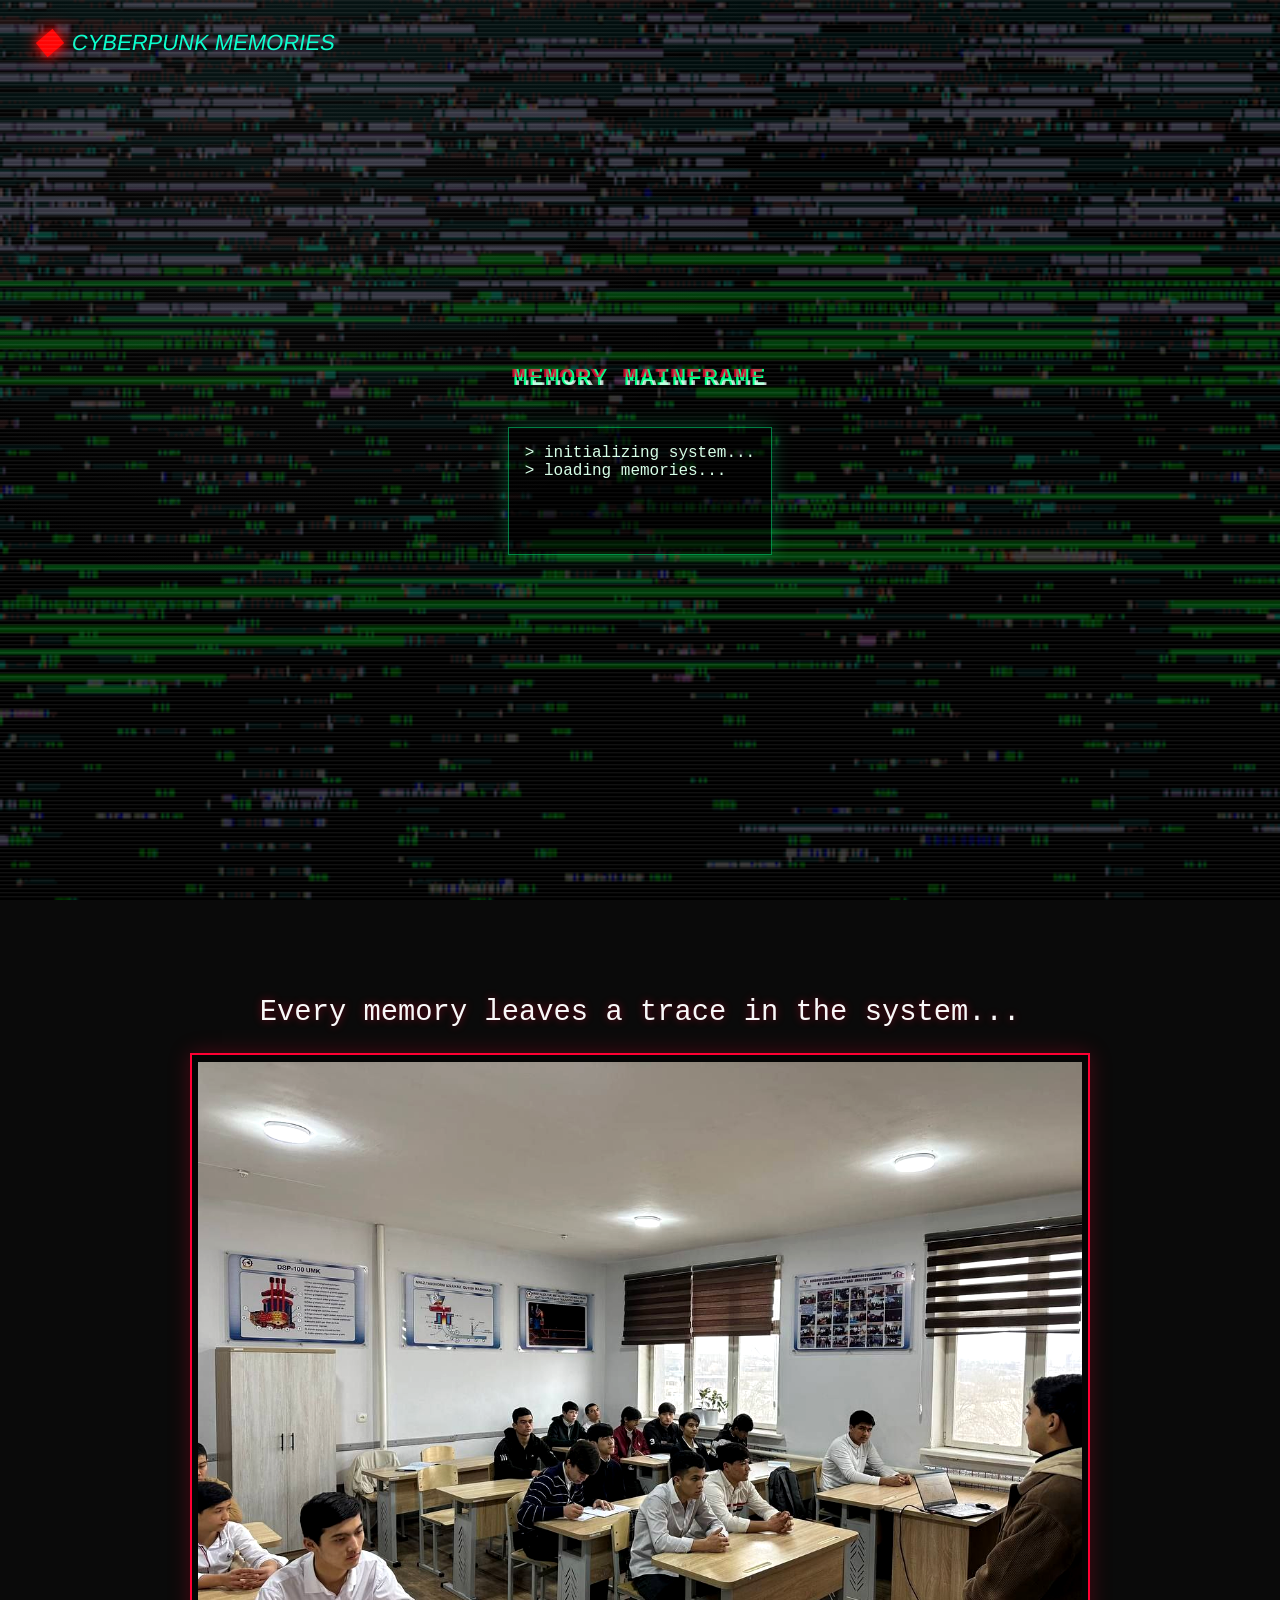
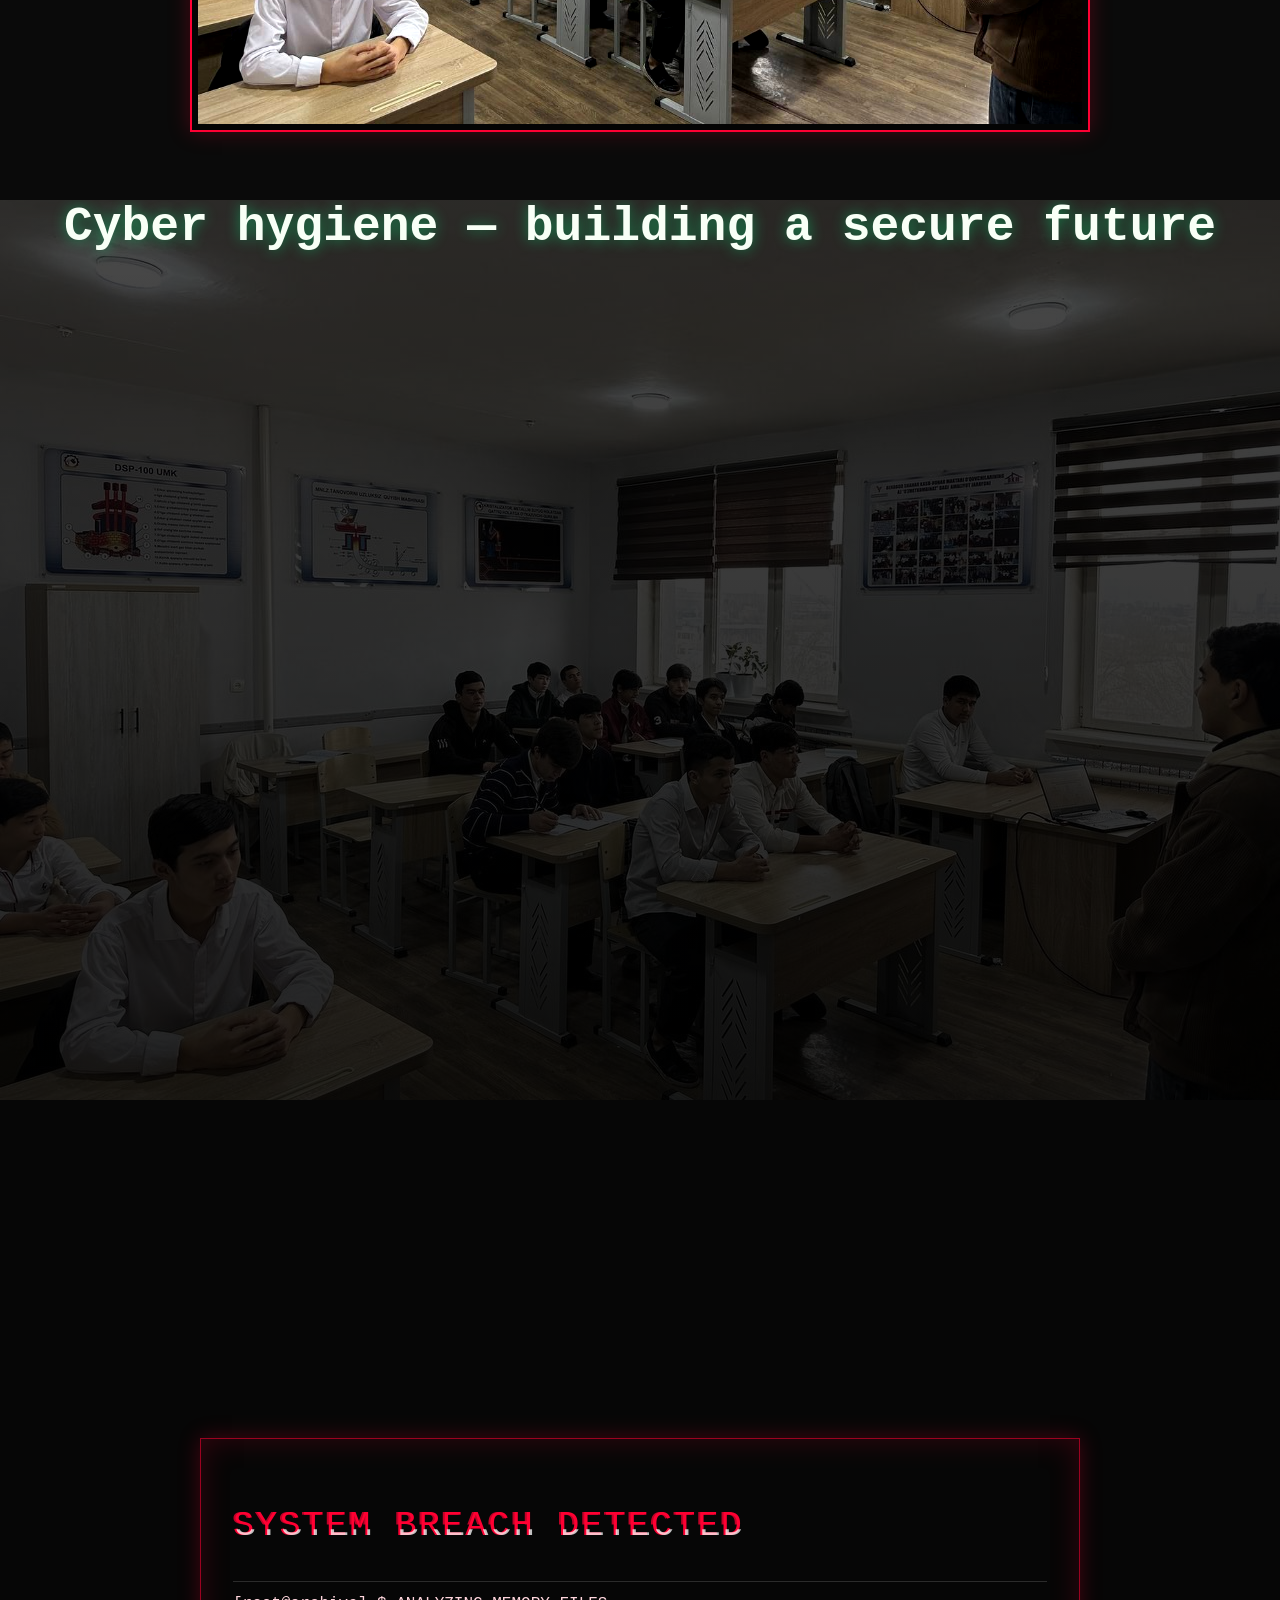
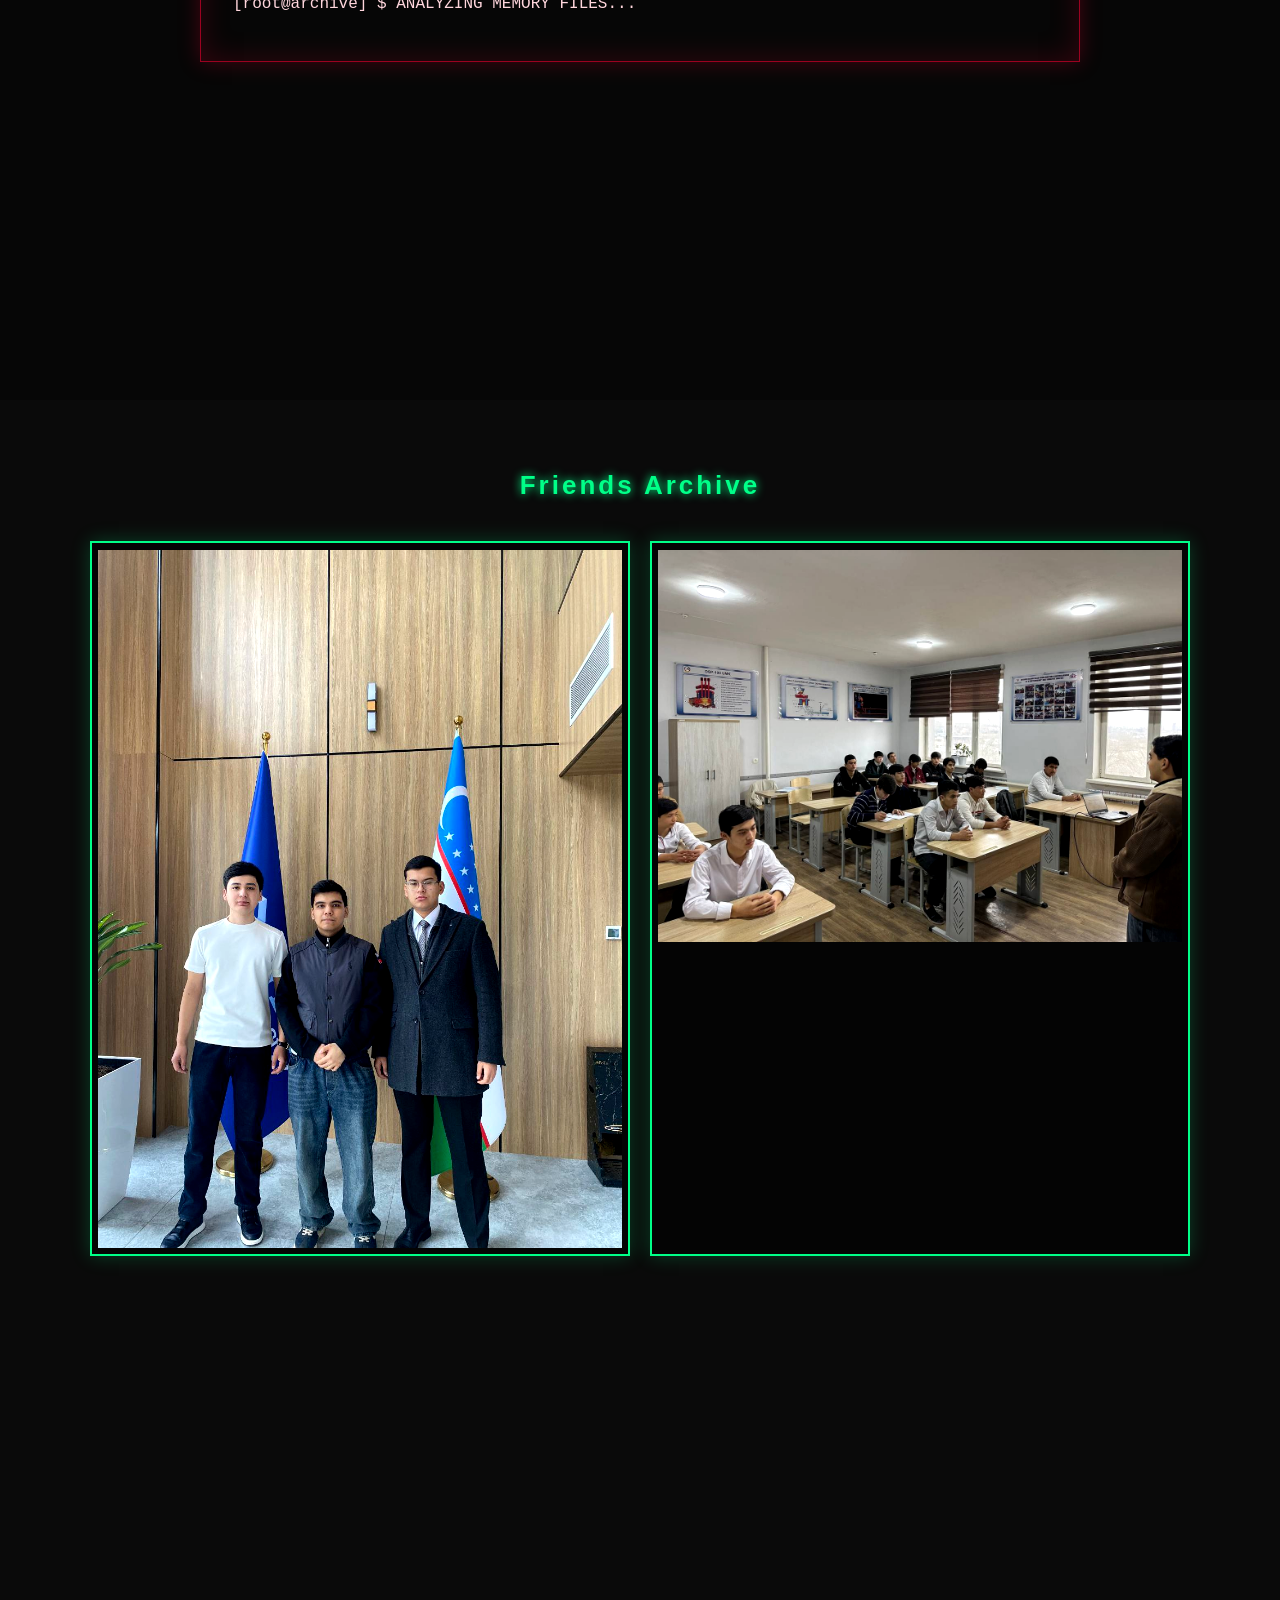
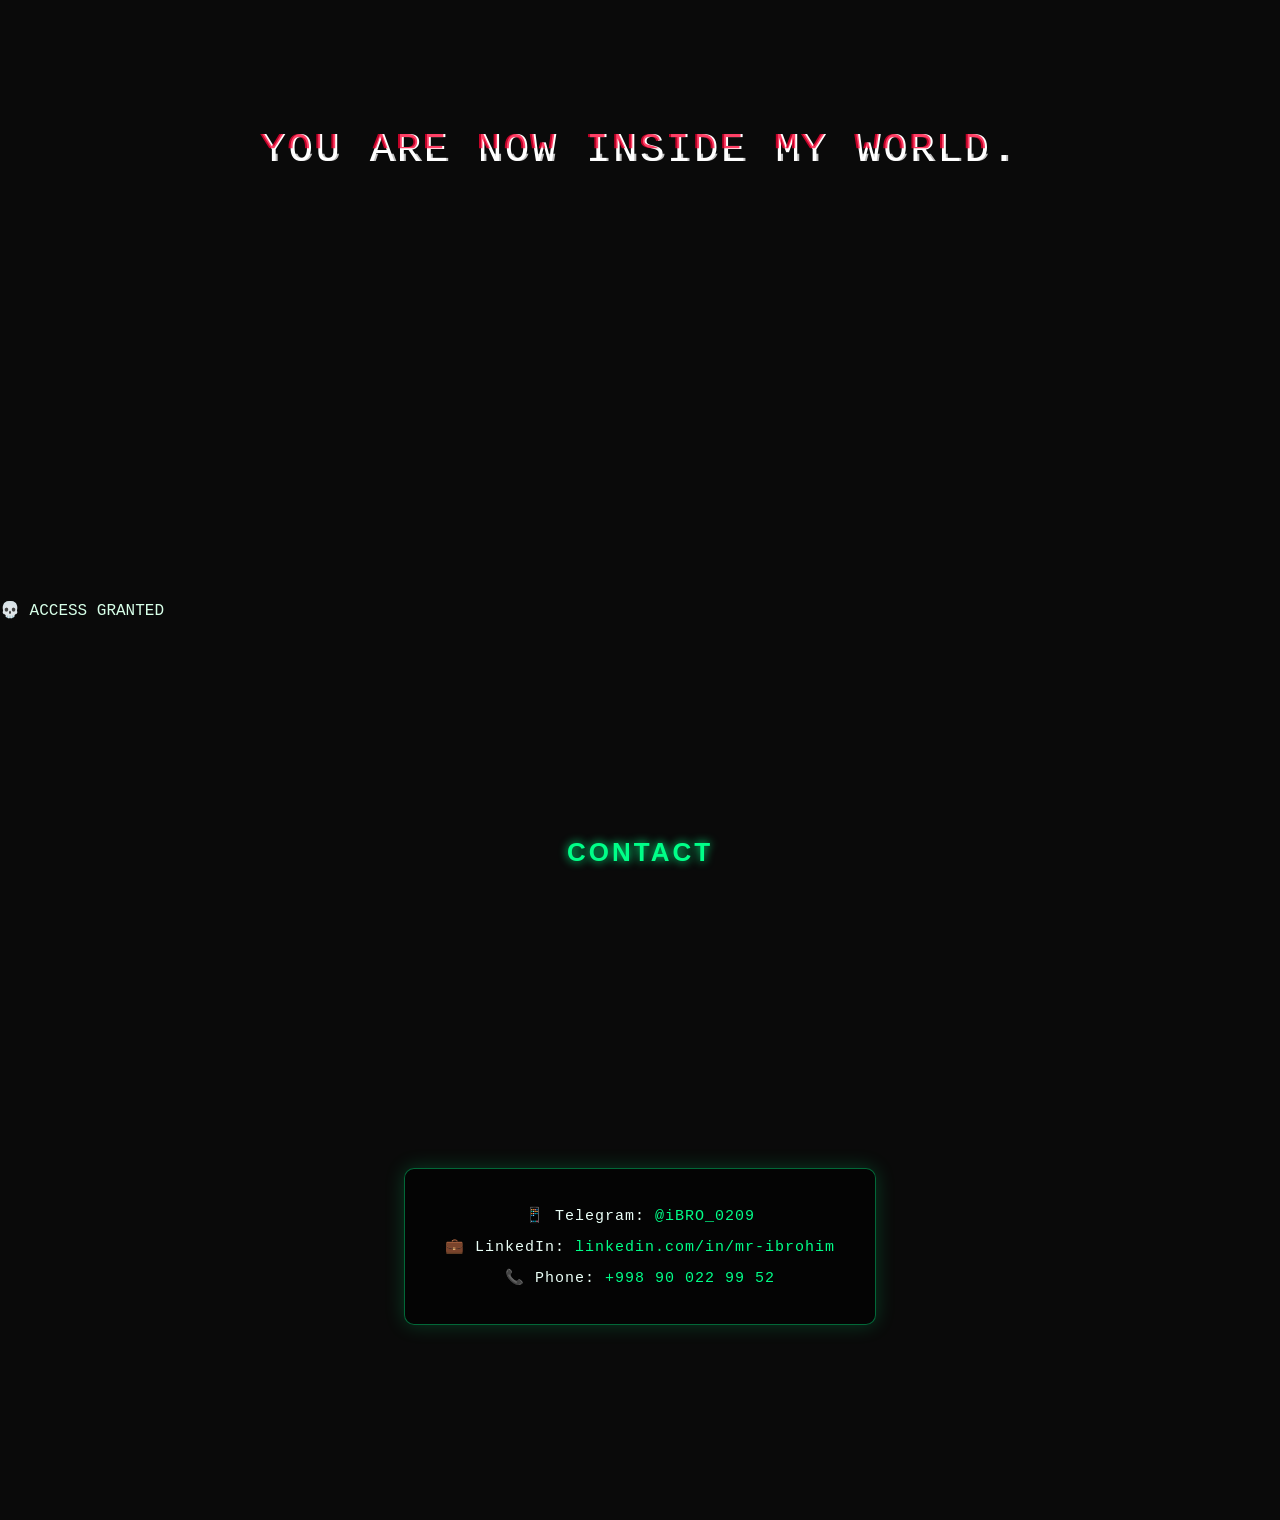
<file: index.htm>
<!DOCTYPE html>
<html lang="en">
<head>
  <meta charset="UTF-8" />
  <meta name="viewport" content="width=device-width, initial-scale=1.0" />
  <title>Cyberpunk Memory System</title>
  <link rel="stylesheet" href="style.css" />
</head>
<body>
  <div class="noise"></div>
  <div class="scanlines"></div>

  <section id="intro" class="panel intro-panel">
    <div class="intro-content">
      <h1 class="glitch" data-text="MEMORY MAINFRAME">MEMORY MAINFRAME</h1>
      <div class="terminal" id="typing-terminal" aria-live="polite"></div>
    </div>
  </section>

  <section id="scene1" class="panel reveal-on-scroll">
    <div class="content-block">
      <p class="scene-line">Every memory leaves a trace in the system...</p>
      <figure class="neon-card neon-red">
        <!-- 🔥 FIX -->
        <img src="class.jpg" alt="Class memory scene" />
      </figure>
    </div>
  </section>

  <!-- CYBER RASM YO‘Q BO‘LSA XATOLIK BO‘LMASIN DEB QOLDIRDIM -->
  <section id="scene2" class="panel reveal-on-scroll">
    <div class="cinematic-wrap">
      <img class="bg-image" src="class.jpg" alt="Cyber visual" />
      <div class="overlay"></div>
      <h2 class="overlay-title">Cyber hygiene — building a secure future</h2>
    </div>
  </section>

  <section id="scene3" class="panel alert-panel reveal-on-scroll">
    <div class="terminal-alert">
      <p class="glitch red" data-text="SYSTEM BREACH DETECTED">
        SYSTEM BREACH DETECTED
      </p>
      <p class="terminal-line" id="analysis-line"></p>
    </div>
  </section>

  <section id="scene4" class="panel reveal-on-scroll">
    <h3 class="section-heading">Friends Archive</h3>
    <div class="friends-grid">
      <figure class="neon-card neon-green">
        <!-- 🔥 FIX -->
        <img src="friends.jpg" alt="Friends memory" />
      </figure>
      <figure class="neon-card neon-green">
        <!-- 🔥 FIX -->
        <img src="class.jpg" alt="Shared memory" />
      </figure>
    </div>
  </section>

  <section id="final" class="panel final-panel reveal-on-scroll">
    <p class="final-line glitch" data-text="You are now inside my world.">
      You are now inside my world.
    </p>
  </section>

  <script src="script.js"></script>
  </body><div class="top right-access">
  💀 ACCESS GRANTED
</div>
<div class="logo">
  <span class="sword"></span>
  CYBERPUNK MEMORIES
</div>
</body>
</html>
<section class="panel contact-panel" id="contact">
  <h2 class="section-heading">CONTACT</h2>

  <div class="contact-box">
    <p>📱 Telegram: 
      <a href="https://t.me/iBRO_0209" target="_blank">@iBRO_0209</a>
    </p>

    <p>💼 LinkedIn: 
      <a href="https://www.linkedin.com/in/mr-ibrohim/" target="_blank">
        linkedin.com/in/mr-ibrohim
      </a>
    </p>

    <p>📞 Phone: 
      <a href="tel:+998900229952">
        +998 90 022 99 52
      </a>
    </p>
  </div>
</section>
</file>
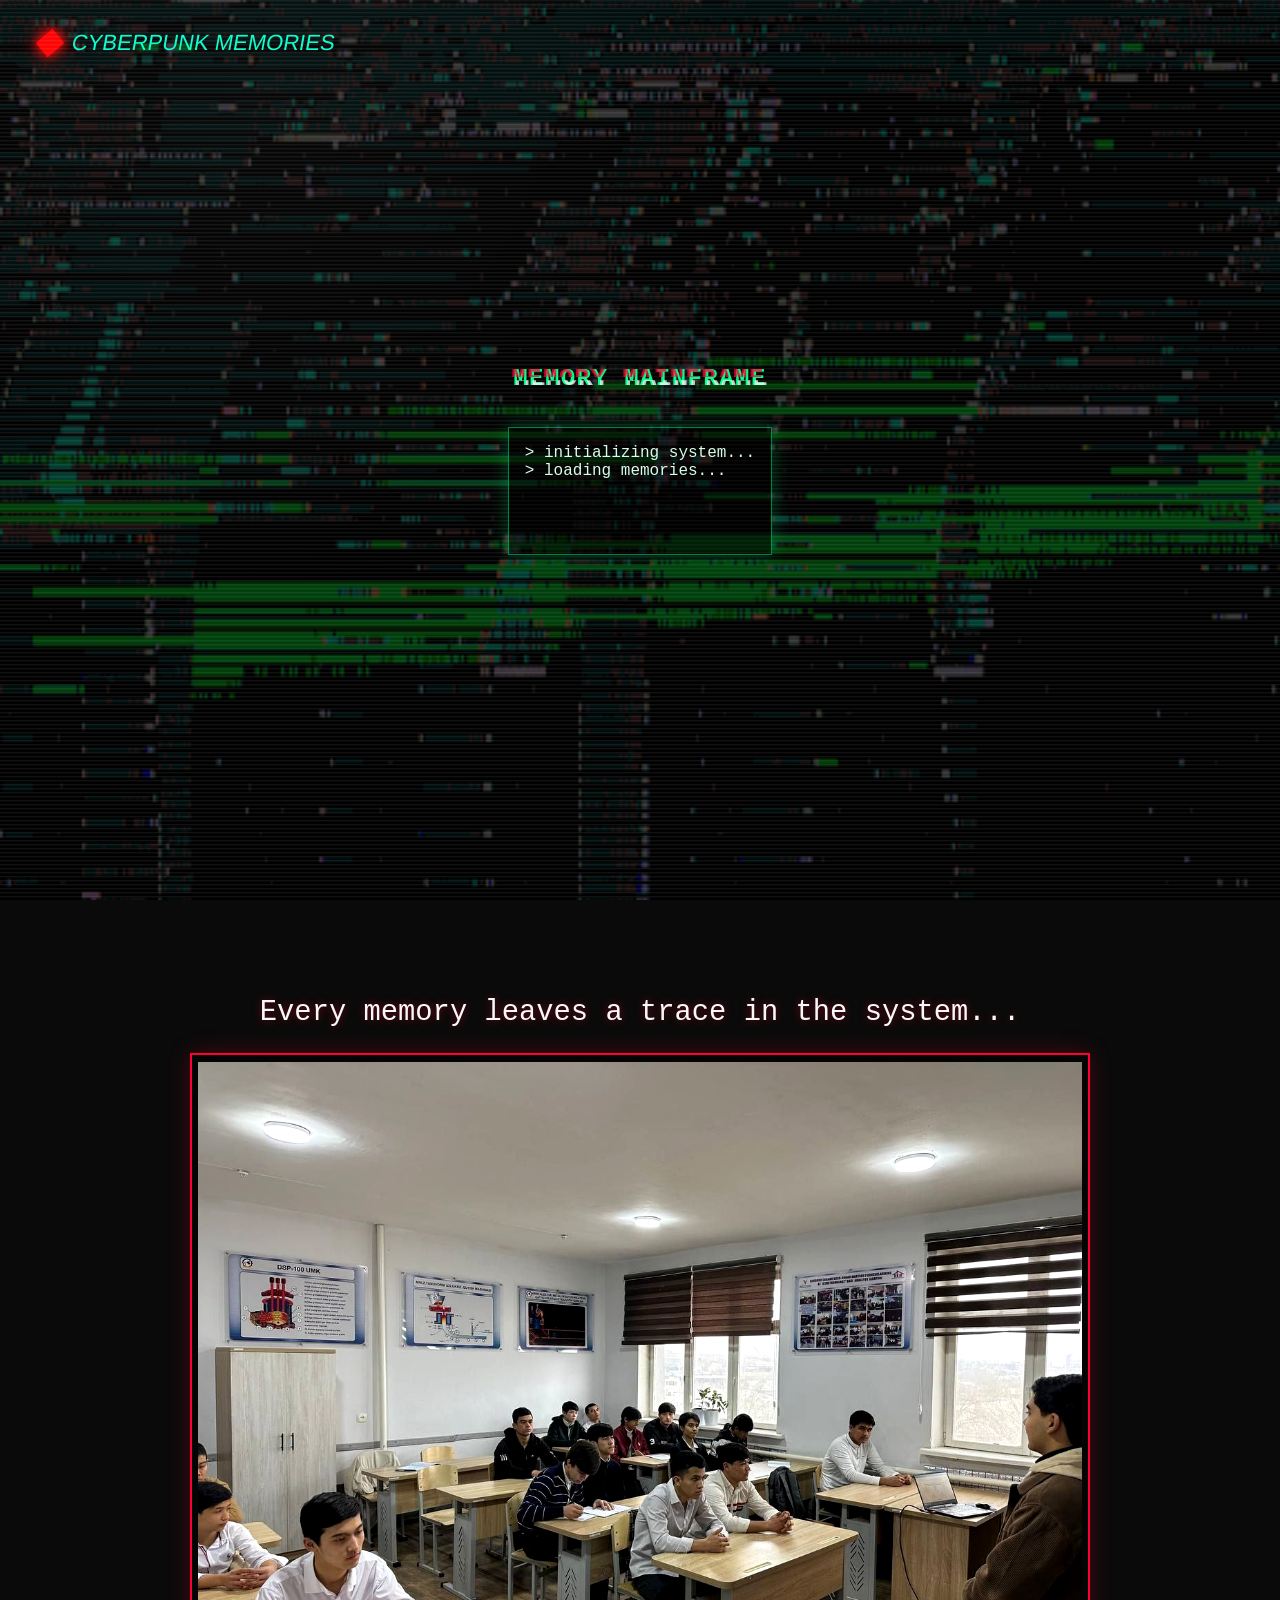
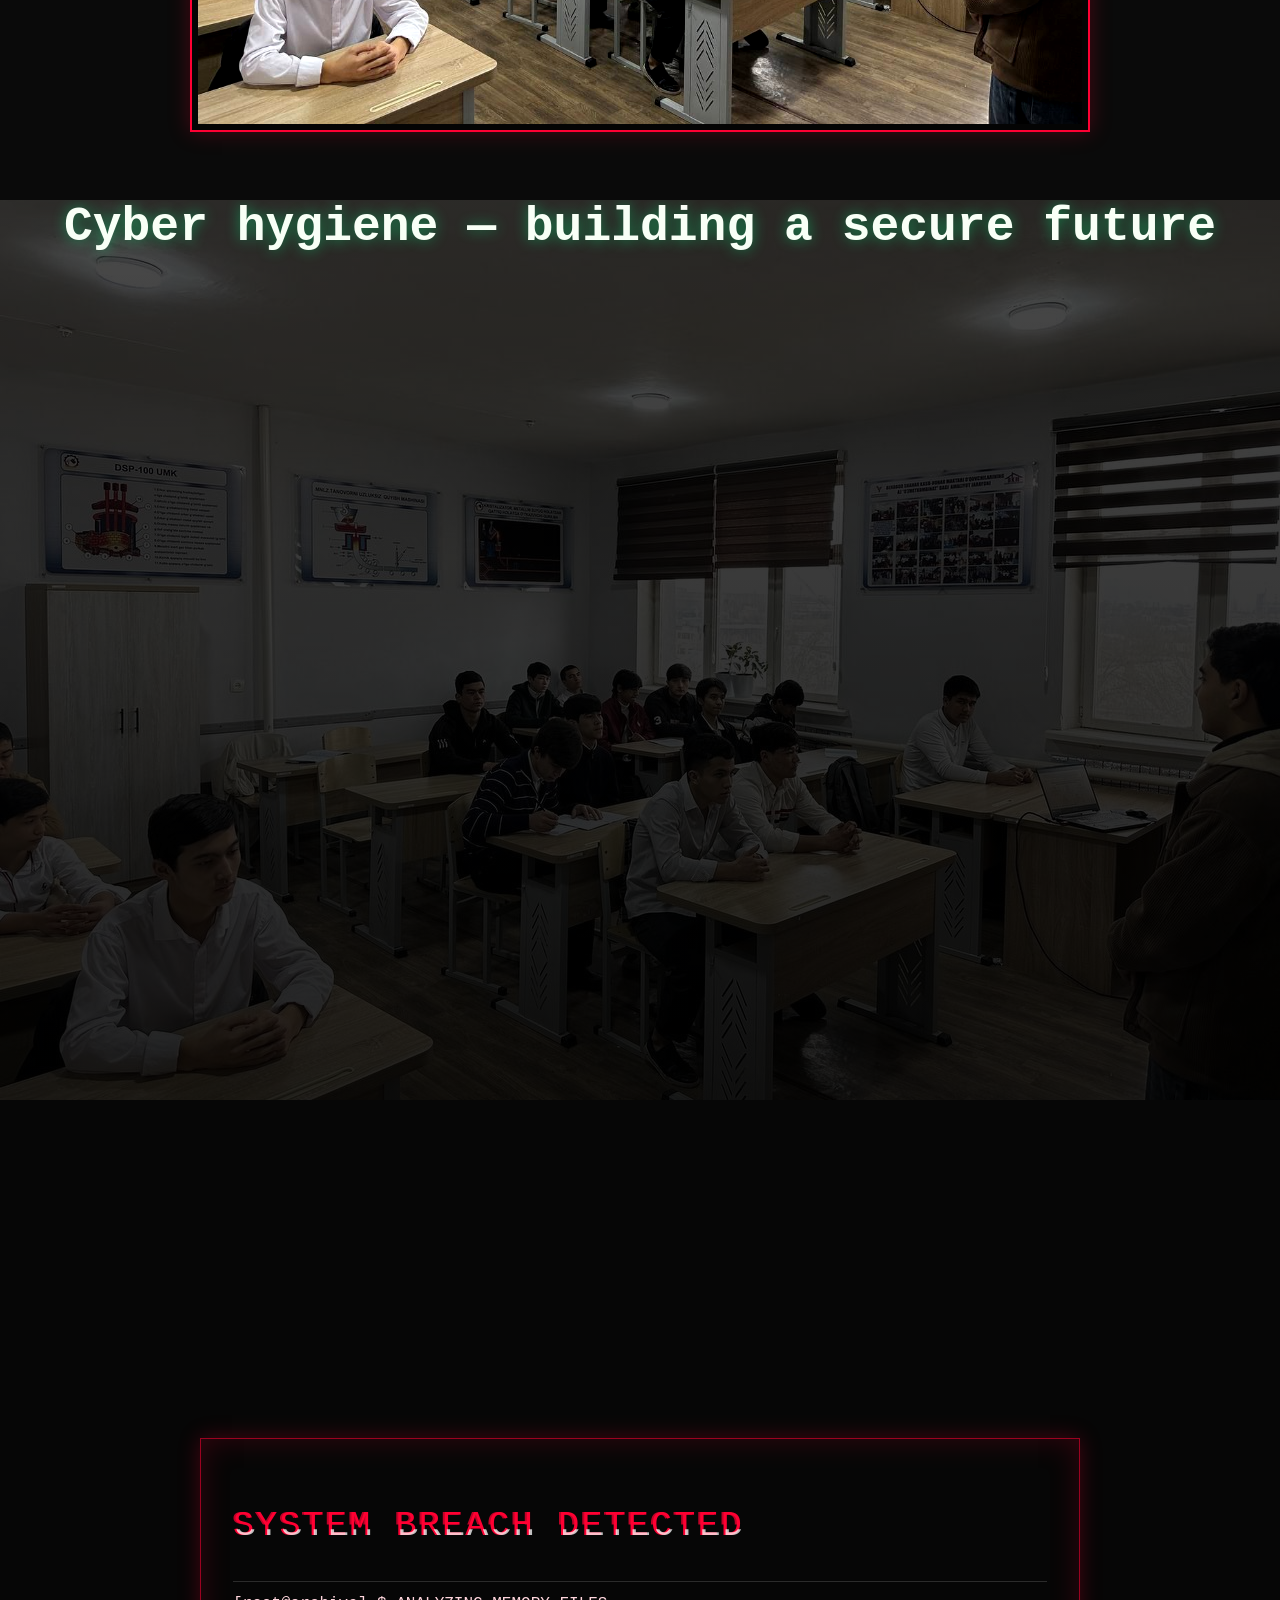
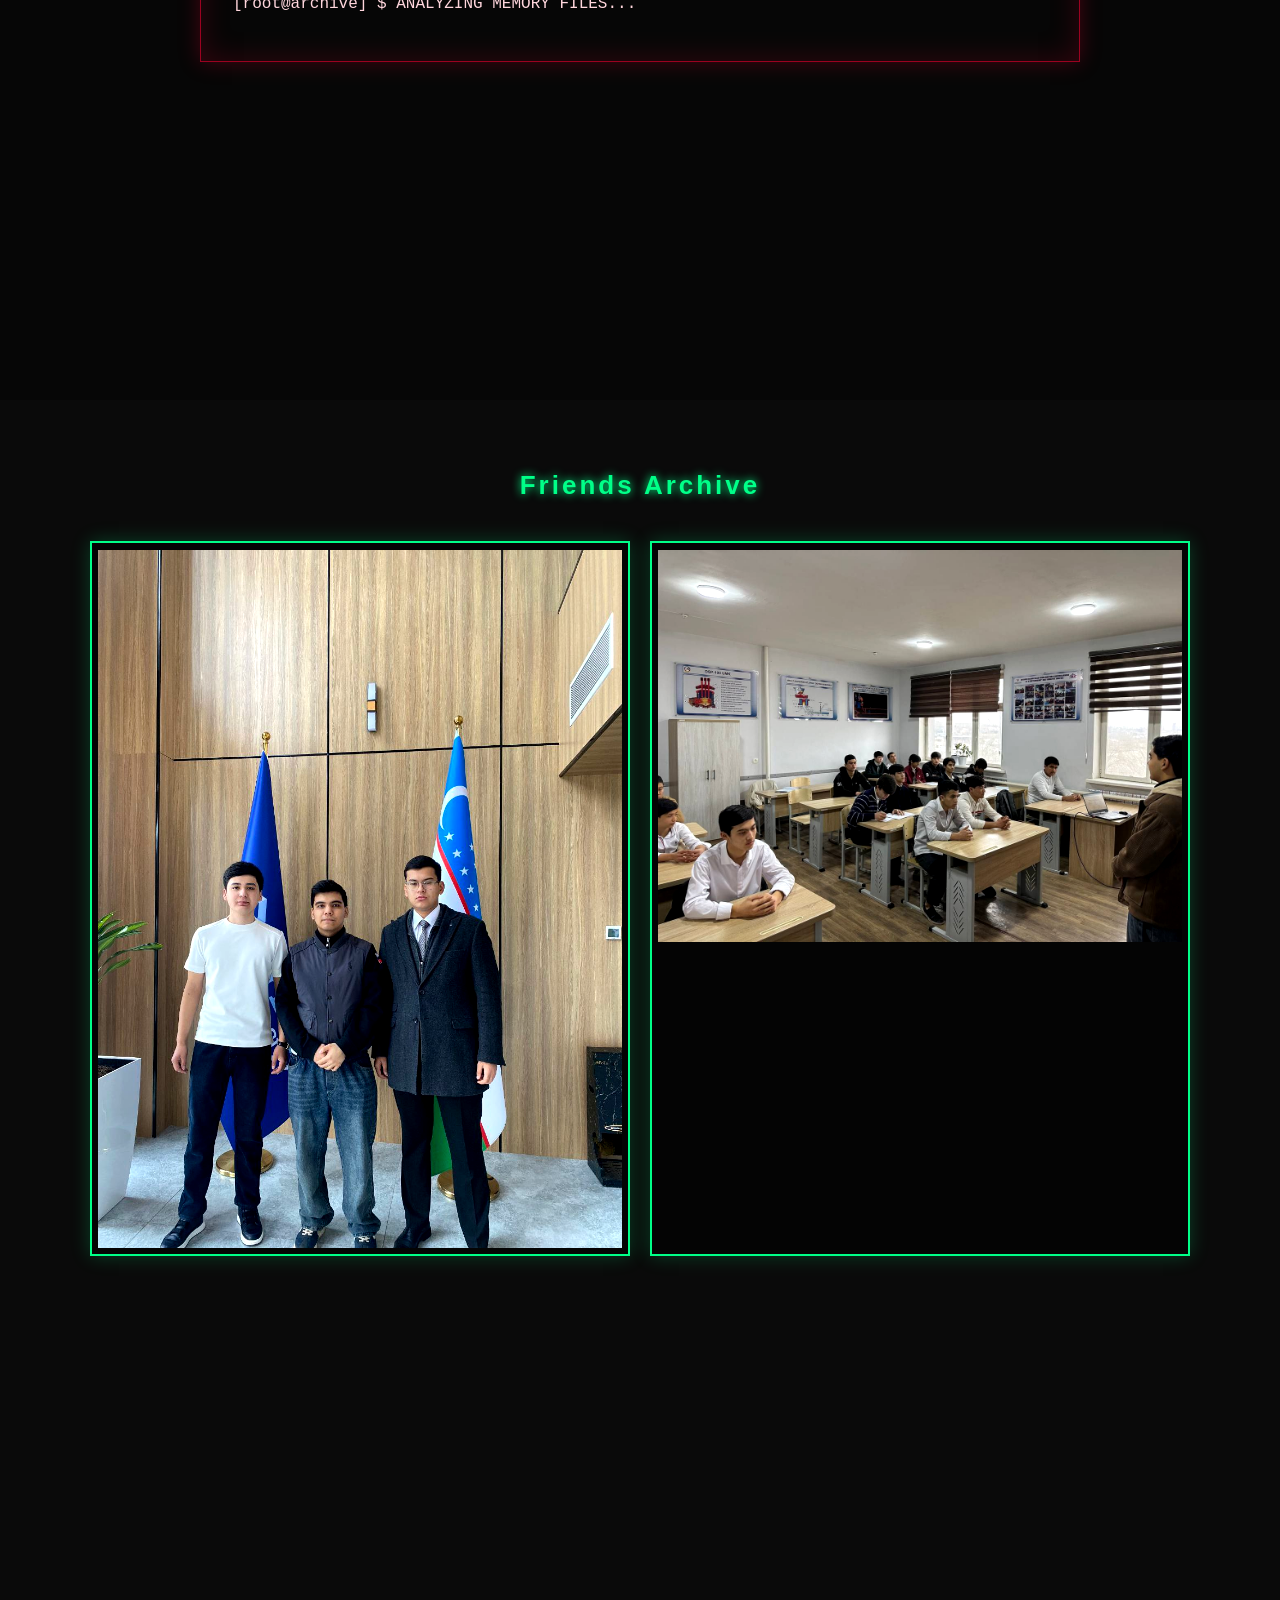
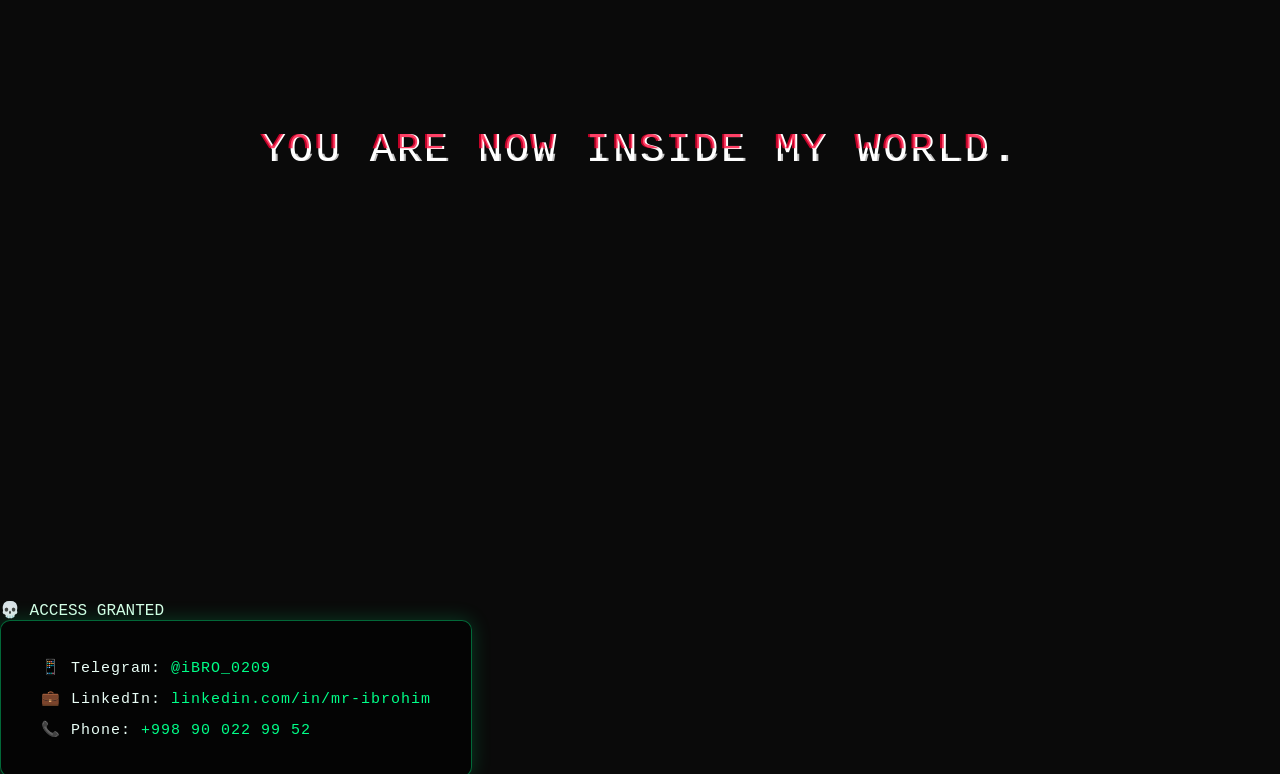
<file: index.html>
<!DOCTYPE html>
<html lang="en">

<head>
  <meta charset="UTF-8" />
  <meta name="viewport" content="width=device-width, initial-scale=1.0" />
  <title>Cyberpunk Memory System</title>
  <link rel="stylesheet" href="style.css" />
</head>

<body>
  <div class="noise"></div>
  <div class="scanlines"></div>

  <section id="intro" class="panel intro-panel">
    <div class="intro-content">
      <h1 class="glitch" data-text="MEMORY MAINFRAME">MEMORY MAINFRAME</h1>
      <div class="terminal" id="typing-terminal" aria-live="polite"></div>
    </div>
  </section>

  <section id="scene1" class="panel reveal-on-scroll">
    <div class="content-block">
      <p class="scene-line">Every memory leaves a trace in the system...</p>
      <figure class="neon-card neon-red">
        <!-- 🔥 FIX -->
        <img src="class.jpg" alt="Class memory scene" />
      </figure>
    </div>
  </section>

  <!-- CYBER RASM YO‘Q BO‘LSA XATOLIK BO‘LMASIN DEB QOLDIRDIM -->
  <section id="scene2" class="panel reveal-on-scroll">
    <div class="cinematic-wrap">
      <img class="bg-image" src="class.jpg" alt="Cyber visual" />
      <div class="overlay"></div>
      <h2 class="overlay-title">Cyber hygiene — building a secure future</h2>
    </div>
  </section>

  <section id="scene3" class="panel alert-panel reveal-on-scroll">
    <div class="terminal-alert">
      <p class="glitch red" data-text="SYSTEM BREACH DETECTED">
        SYSTEM BREACH DETECTED
      </p>
      <p class="terminal-line" id="analysis-line"></p>
    </div>
  </section>

  <section id="scene4" class="panel reveal-on-scroll">
    <h3 class="section-heading">Friends Archive</h3>
    <div class="friends-grid">
      <figure class="neon-card neon-green">
        <!-- 🔥 FIX -->
        <img src="friends.jpg" alt="Friends memory" />
      </figure>
      <figure class="neon-card neon-green">
        <!-- 🔥 FIX -->
        <img src="class.jpg" alt="Shared memory" />
      </figure>
    </div>
  </section>

  <section id="final" class="panel final-panel reveal-on-scroll">
    <p class="final-line glitch" data-text="You are now inside my world.">
      You are now inside my world.
    </p>
  </section>

  <script src="script.js"></script>
</body>
<div class="top right-access">
  💀 ACCESS GRANTED
</div>
<div class="logo">
  <span class="sword"></span>
  CYBERPUNK MEMORIES
</div>
</body>

</html>
<div class="contact-box">
  <p>📱 Telegram:
    <a href="https://t.me/iBRO_0209" target="_blank">@iBRO_0209</a>
  </p>

  <p>💼 LinkedIn:
    <a href="https://www.linkedin.com/in/mr-ibrohim/" target="_blank">
      linkedin.com/in/mr-ibrohim
    </a>
  </p>

  <p>📞 Phone:
    <a href="tel:+998900229952">
      +998 90 022 99 52
    </a>
  </p>

</div>
</file>
<file: style.css>
:root {
  --bg: #0a0a0a;
  --red: #ff0033;
  --green: #00ff88;
  --text: #d7ffe8;
}

* {
  box-sizing: border-box;
}

html {
  scroll-behavior: smooth;
}

body {
  margin: 0;
  font-family: "Courier New", Courier, monospace;
  background: var(--bg);
  color: var(--text);
  overflow-x: hidden;
}

.panel {
  min-height: 100vh;
  display: grid;
  place-items: center;
  padding: clamp(1.5rem, 3vw, 3rem);
  position: relative;
}

.noise,
.scanlines {
  position: fixed;
  inset: 0;
  pointer-events: none;
  z-index: 999;
}

.noise {
  background: radial-gradient(circle at 20% 10%, rgba(255, 255, 255, 0.03), transparent 40%);
  mix-blend-mode: screen;
  animation: noise-shift 0.3s steps(2) infinite;
}

.scanlines {
  background: repeating-linear-gradient(to bottom,
      rgba(255, 255, 255, 0.02),
      rgba(255, 255, 255, 0.02) 1px,
      transparent 2px,
      transparent 4px);
}

.intro-content {
  display: flex;
  text-align: center 100%;
  flex-direction: column;
  max-width: none;
  justify-content: center;
  align-items: center;
}

.terminal {
  margin-top: 1rem;
  min-height: 8rem;
  text-align: left;
  padding: 1rem;
  border: 1px solid rgba(0, 255, 136, 0.5);
  box-shadow: 0 0 18px rgba(0, 255, 136, 0.25);
  background: rgba(0, 0, 0, 0.5);
}

.glitch {
  position: relative;
  color: var(--green);
  letter-spacing: 0.06em;
  text-transform: uppercase;
  animation: flicker 3s infinite;
}

.glitch::before,
.glitch::after {
  content: attr(data-text);
  position: absolute;
  inset: 0;
  opacity: 0.75;
}

.glitch::before {
  color: var(--red);
  transform: translateX(-2px);
  clip-path: polygon(0 0, 100% 0, 100% 46%, 0 46%);
  animation: glitch-cut 1.2s infinite;
}

.glitch::after {
  color: #fff;
  transform: translateX(2px);
  clip-path: polygon(0 58%, 100% 58%, 100% 100%, 0 100%);
  animation: glitch-cut 0.9s infinite reverse;
}

.content-block {
  width: min(900px, 92vw);
  text-align: center;
}

.scene-line {
  font-size: clamp(1.1rem, 2.6vw, 1.8rem);
  margin-bottom: 1.5rem;
  color: #f8f8f8;
  text-shadow: 0 0 8px rgba(255, 0, 51, 0.45);
}

.neon-card {
  margin: 0;
  border: 2px solid;
  padding: 0.4rem;
  background: #040404;
  overflow: hidden;
  box-shadow: 0 0 20px rgba(255, 0, 51, 0.25);
  transition: transform 0.35s ease, box-shadow 0.35s ease;
}

.neon-card img {
  width: 100%;
  display: block;
  filter: contrast(1.1);
  transition: transform 0.55s ease;
}

.neon-card:hover {
  transform: translateY(-6px) skewX(-1deg);
}

.neon-red {
  border-color: var(--red);
}

.neon-red:hover {
  box-shadow: 0 0 30px rgba(255, 0, 51, 0.8);
  animation: glitch-card 0.25s steps(2) 3;
}

#scene2 {
  padding: 0;
}

.cinematic-wrap {
  position: relative;
  width: 100%;
  min-height: 100vh;
  overflow: hidden;
}

.bg-image {
  width: 100%;
  height: 100%;
  position: absolute;
  inset: 0;
  object-fit: cover;
  filter: saturate(0.85) brightness(0.5);
  animation: slow-zoom 15s ease-in-out infinite alternate;
}

.overlay {
  position: absolute;
  inset: 0;
  background: linear-gradient(0deg, rgba(0, 0, 0, 0.72), rgba(0, 0, 0, 0.42));
}

.overlay-title {
  position: relative;
  z-index: 2;
  margin: 0;
  font-size: clamp(1.5rem, 4vw, 3rem);
  color: #f8fff6;
  text-align: center;
  text-shadow: 0 0 14px rgba(0, 255, 136, 0.45);
  padding: 0 1rem;
}

.alert-panel {
  background: #060606;
}

.terminal-alert {
  width: min(880px, 95vw);
  border: 1px solid rgba(255, 0, 51, 0.6);
  box-shadow: inset 0 0 30px rgba(255, 0, 51, 0.18), 0 0 20px rgba(255, 0, 51, 0.25);
  padding: clamp(1rem, 3vw, 2rem);
}

.red {
  color: var(--red);
  font-size: clamp(1.2rem, 3.2vw, 2.2rem);
}

.terminal-line {
  color: #ffd6dd;
  min-height: 2rem;
  margin-top: 1rem;
  border-top: 1px solid rgba(255, 255, 255, 0.15);
  padding-top: 0.8rem;
}

.section-heading {
  margin-bottom: 1.3rem;
  letter-spacing: 0.08em;
  color: var(--green);
  text-shadow: 0 0 8px rgba(0, 255, 136, 0.45);
}

.friends-grid {
  width: min(1100px, 95vw);
  display: grid;
  gap: 1.2rem;
  grid-template-columns: repeat(2, minmax(0, 1fr));
}

.neon-green {
  border-color: var(--green);
  box-shadow: 0 0 18px rgba(0, 255, 136, 0.22);
}

.neon-green:hover {
  box-shadow: 0 0 34px rgba(0, 255, 136, 0.8);
}

.neon-green:hover img {
  transform: scale(1.07);
}

.final-panel {
  text-align: center;
}

.final-line {
  font-size: clamp(1.3rem, 3.2vw, 2.6rem);
  color: #fff;
  animation: fade-glitch 5s ease-in-out infinite;
}

.reveal-on-scroll {
  opacity: 0;
  transform: translateY(30px);
  transition: opacity 0.9s ease, transform 0.9s ease;
}

.reveal-on-scroll.visible {
  opacity: 1;
  transform: translateY(0);
}

@media (max-width: 760px) {
  .friends-grid {
    grid-template-columns: 1fr;
  }

  .terminal {
    font-size: 0.9rem;
  }
}

@keyframes glitch-cut {

  0%,
  100% {
    transform: translateX(0);
  }

  20% {
    transform: translateX(-2px);
  }

  40% {
    transform: translateX(2px);
  }

  60% {
    transform: translateX(-1px);
  }

  80% {
    transform: translateX(1px);
  }
}

@keyframes flicker {

  0%,
  19%,
  21%,
  62%,
  64%,
  100% {
    opacity: 1;
  }

  20%,
  63% {
    opacity: 0.8;
  }
}

@keyframes glitch-card {
  0% {
    transform: translate(0);
  }

  25% {
    transform: translate(-3px, 2px);
  }

  50% {
    transform: translate(2px, -2px);
  }

  75% {
    transform: translate(-2px, -1px);
  }

  100% {
    transform: translate(0);
  }
}

@keyframes fade-glitch {

  0%,
  100% {
    opacity: 1;
    filter: blur(0);
  }

  50% {
    opacity: 0.65;
    filter: blur(1.2px);
  }
}

@keyframes noise-shift {
  0% {
    transform: translateX(0);
  }

  50% {
    transform: translateX(-1%);
  }

  100% {
    transform: translateX(1%);
  }
}

/* QILICH */
.sword {
  width: 20px;
  height: 20px;
  background: red;
  transform: rotate(45deg);
  box-shadow: 0 0 10px red, 0 0 20px red;
}

.logo {
  position: absolute;
  top: 40px;
  left: 60px;
}

.logo {
  position: absolute;
  top: 30px;
  left: 40px;
  display: flex;
  align-items: center;
  gap: 12px;
  font-family: "Orbitron", sans-serif;
  font-size: 22px;
  color: #00ffcc;
}

/* QILICH */
.sword {
  width: 20px;
  height: 20px;
  background: red;
  transform: rotate(45deg);
  box-shadow: 0 0 10px red, 0 0 20px red;
}

.top-access {
  position: fixed;
  top: 30px;
  left: 40px;

  font-family: "Orbitron", sans-serif;
  font-size: 14px;
  letter-spacing: 3px;

  color: #00ffcc;
  text-transform: uppercase;

  text-shadow:
    0 0 5px #00ffcc,
    0 0 10px #00ffcc,
    0 0 20px #00ffcc;

  opacity: 0.9;
}

.logo {
  transform: skewX(-10deg);
}

.logo:hover {
  transform: skewX(-12deg) scale(1.05);
}

#hack-overlay {
  position: fixed;
  top: 0;
  left: 0;
  width: 100%;
  height: 100%;
  background: white;
  opacity: 0;
  pointer-events: none;
  z-index: 9999;
}

/* flash effect */
.flash {
  animation: flash 0.15s ease;
}

@keyframes flash {
  0% {
    opacity: 0;
  }

  50% {
    opacity: 0.9;
  }

  100% {
    opacity: 0;
  }
}

/* glitch lines */
body::after {
  content: "";
  position: fixed;
  top: 0;
  left: 0;
  width: 100%;
  height: 100%;
  pointer-events: none;
  background: repeating-linear-gradient(to bottom,
      rgba(255, 255, 255, 0.05),
      rgba(255, 255, 255, 0.05) 1px,
      transparent 2px,
      transparent 4px);
  animation: glitchLines 0.2s infinite;
}

@keyframes glitchLines {
  from {
    transform: translateY(0);
  }

  to {
    transform: translateY(5px);
  }
}

.skills {
  font-family: "Share Tech Mono", monospace;
  color: #00ff88;
  font-size: 16px;
  letter-spacing: 2px;
  text-shadow: 0 0 8px #00ff88;
}

.intro-panel {
  position: relative;
  background: url("glitch.gif") center/cover no-repeat;
}

.intro-panel::before {
  content: "";
  position: absolute;
  inset: 0;
  background: rgba(0, 0, 0, 0.75);
}

.intro-content {
  position: relative;
  z-index: 2;
}

.intro-content h1 {
  animation: flicker 1.5s infinite;
}

@keyframes flicker {

  0%,
  100% {
    opacity: 1;
  }

  50% {
    opacity: 0.7;
  }
}

.contact-panel {
  text-align: center;
  padding: 60px 20px;
}

/* Sarlavha */
.section-heading {
  font-family: "Orbitron", sans-serif;
  font-size: 26px;
  letter-spacing: 3px;
  color: #00ff88;
  margin-bottom: 30px;
  text-shadow: 0 0 10px #00ff88;
}

/* Contact box */
.contact-box {
  display: inline-block;
  padding: 25px 40px;
  border: 1px solid rgba(0, 255, 136, 0.4);
  background: rgba(0, 0, 0, 0.6);
  box-shadow: 0 0 20px rgba(0, 255, 136, 0.2);
  border-radius: 10px;
}

/* Har bir qator */
.contact-box p {
  margin: 12px 0;
  font-family: "Share Tech Mono", monospace;
  font-size: 15px;
  letter-spacing: 1px;
  color: #eafff7;
}

/* Linklar */
.contact-box a {
  color: #00ff88;
  text-decoration: none;
  transition: all 0.3s ease;
}

/* Hover effect */
.contact-box a:hover {
  color: #ff0033;
  text-shadow: 0 0 8px #ff0033;
  transform: scale(1.05);
}

/* Status (agar qo‘shsang) */
.status {
  color: #00ff88;
  margin-bottom: 15px;
  font-family: "Share Tech Mono", monospace;
  text-shadow: 0 0 8px #00ff88;
}
</file>
